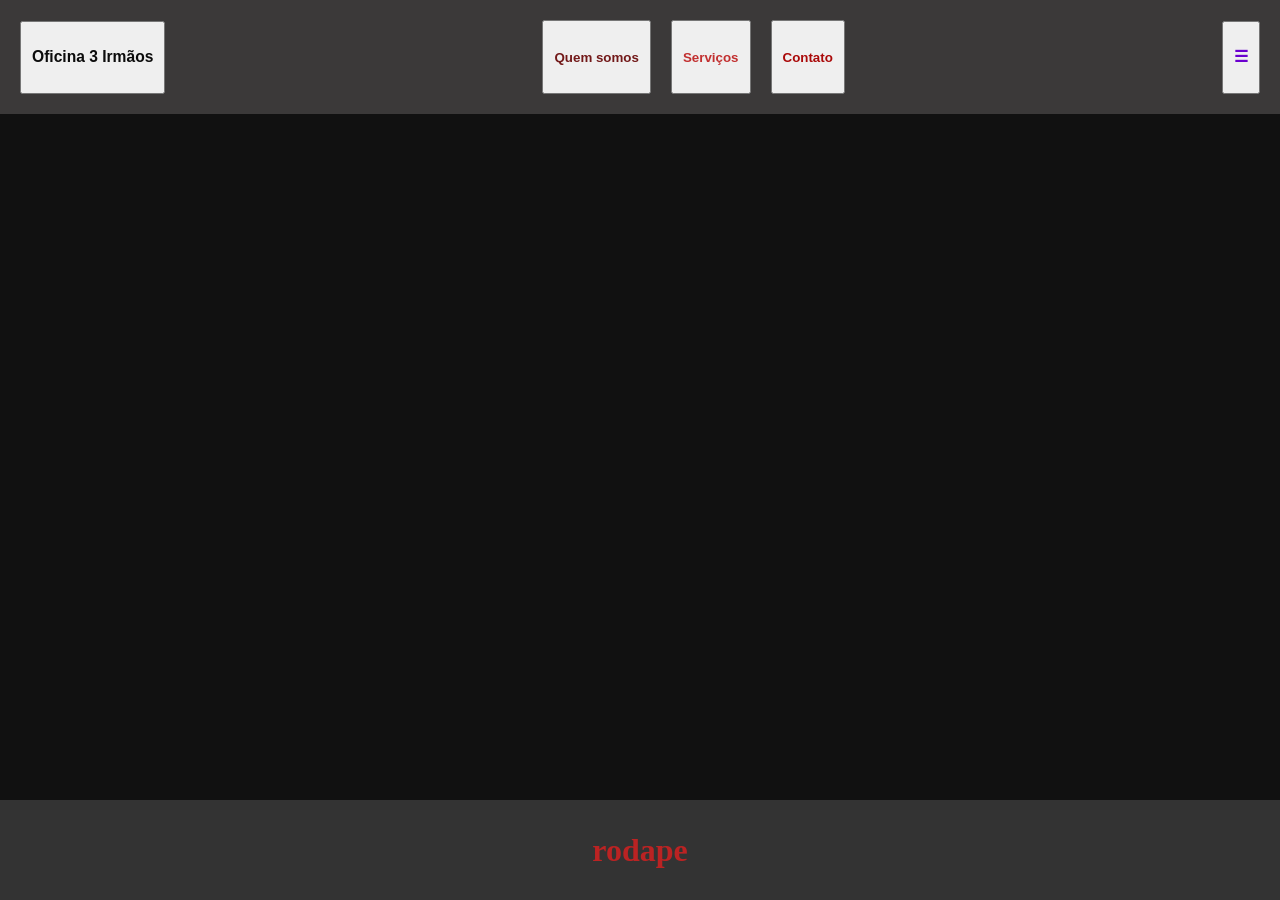
<file: src/View/index.html>
<html lang="pt-br">

<head>
    <meta charset="UTF-8">
    <meta name="viewport" content="width=device-width, initial-scale=1.0">

    <link rel="stylesheet" href="style.css">

    <title>Oficina 3 Irmãos</title>
</head>

<body class="layout">

    <header class="topo">

        <div class="logo">
            <button type="button" name="marca superior">
                <h3>Oficina 3 Irmãos</h3>
            </button>
        </div>

        <div class="botoes">

            <button type="button" name="quem somos">
                <h4>Quem somos</h4>
            </button>

            <button type="button" name="servicos">
                <h4>Serviços</h4>
            </button>

            <button type="button" name="contato">
                <h4>Contato</h4>
            </button>

        </div>

        <div class="menu">

            <button type="button" name="menu">
                <h3>☰</h3>
            </button>

        </div>

    </header>


    <main class="meio">

        <div id="logo3d"></div>

    </main>


    <footer class="rodape">

        <h1>rodape</h1>

    </footer>


    <script type="module" src="./UserView.js"></script>

</body>
</html>
</file>
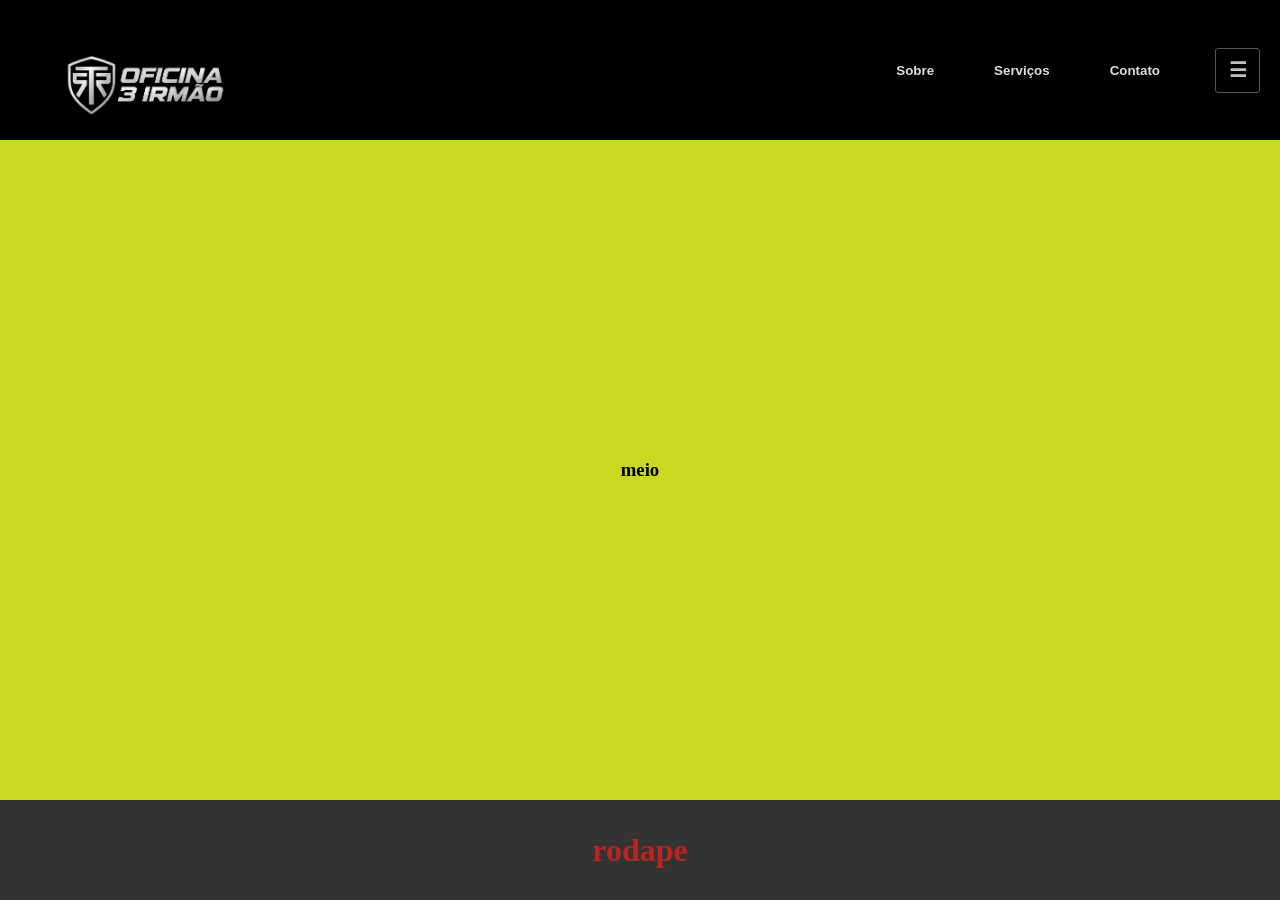
<file: src/View/contato.html>
<html lang="pt-br">

<head>
    <meta charset="UTF-8">
    <meta name="viewport" content="width=device-width, initial-scale=1.0">

    <link rel="stylesheet" href="contato.css">

    <title>Oficina 3 Irmãos</title>
</head>

<body class="layout">

    <header class="topo">

        <div class="logo">
            <button type="button" name="marca superior" onclick="window.location.href='home.html'">
                <h3><img src="../../public/imgs/logo+nome.png" alt="logo"></h3>
            </button>
        </div>

        <div class="botoes">

            <button type="button" name="quem somos" onclick="window.location.href='sobre.html'" >
                Sobre
            </button>

            <button type="button" name="servicos" onclick="window.location.href='servicos.html'" >
                Serviços
            </button>

            <button type="button" name="contato" onclick="window.location.href='contato.html'">
                Contato
            </button>

        </div>

        <div class="menu">

            <button type="button" name="menu">
                ☰
            </button>

        </div>

    </header>


    <main class="meio">

        <h3>meio</h3>

    </main>


    <footer class="rodape">

        <h1>rodape</h1>

    </footer>



</body>
</html>
</file>
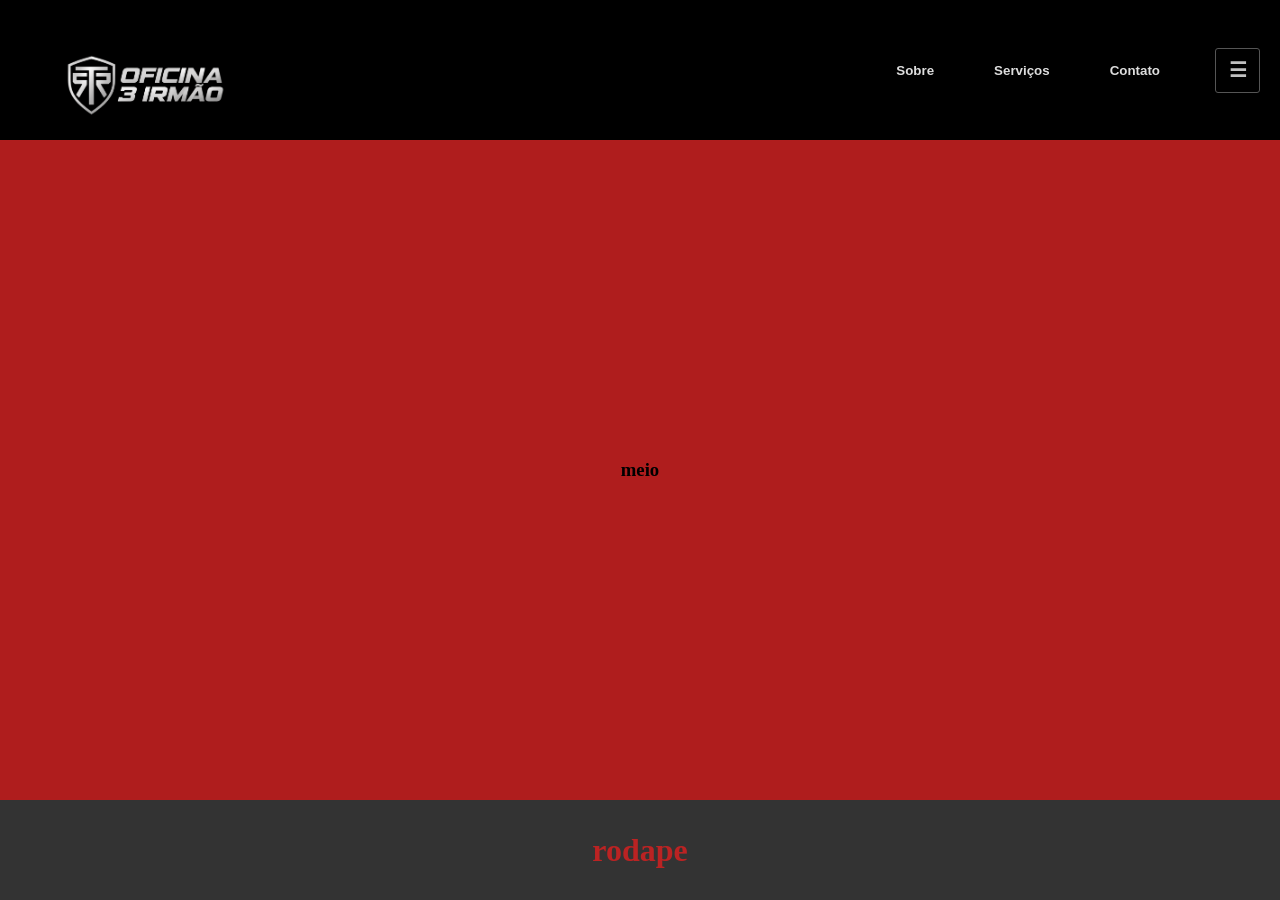
<file: src/View/home.html>
<html lang="pt-br">

<head>
    <meta charset="UTF-8">
    <meta name="viewport" content="width=device-width, initial-scale=1.0">

    <link rel="stylesheet" href="home.css">

    <title>Oficina 3 Irmãos</title>
</head>

<body class="layout">

    <header class="topo">

        <div class="logo">
            <button type="button" name="marca superior" onclick="window.location.href='home.html'">
                <h3><img src="../../public/imgs/logo+nome.png" alt="logo"></h3>
            </button>
        </div>

        <div class="botoes">

            <button type="button" name="quem somos" onclick="window.location.href='sobre.html'" >
                Sobre
            </button>

            <button type="button" name="servicos" onclick="window.location.href='servicos.html'" >
                Serviços
            </button>

            <button type="button" name="contato" onclick="window.location.href='contato.html'">
                Contato
            </button>

        </div>

        <div class="menu">

            <button type="button" name="menu">
                ☰
            </button>

        </div>

    </header>


    <main class="meio">

        <h3>meio</h3>

    </main>


    <footer class="rodape">

        <h1>rodape</h1>

    </footer>



</body>
</html>
</file>
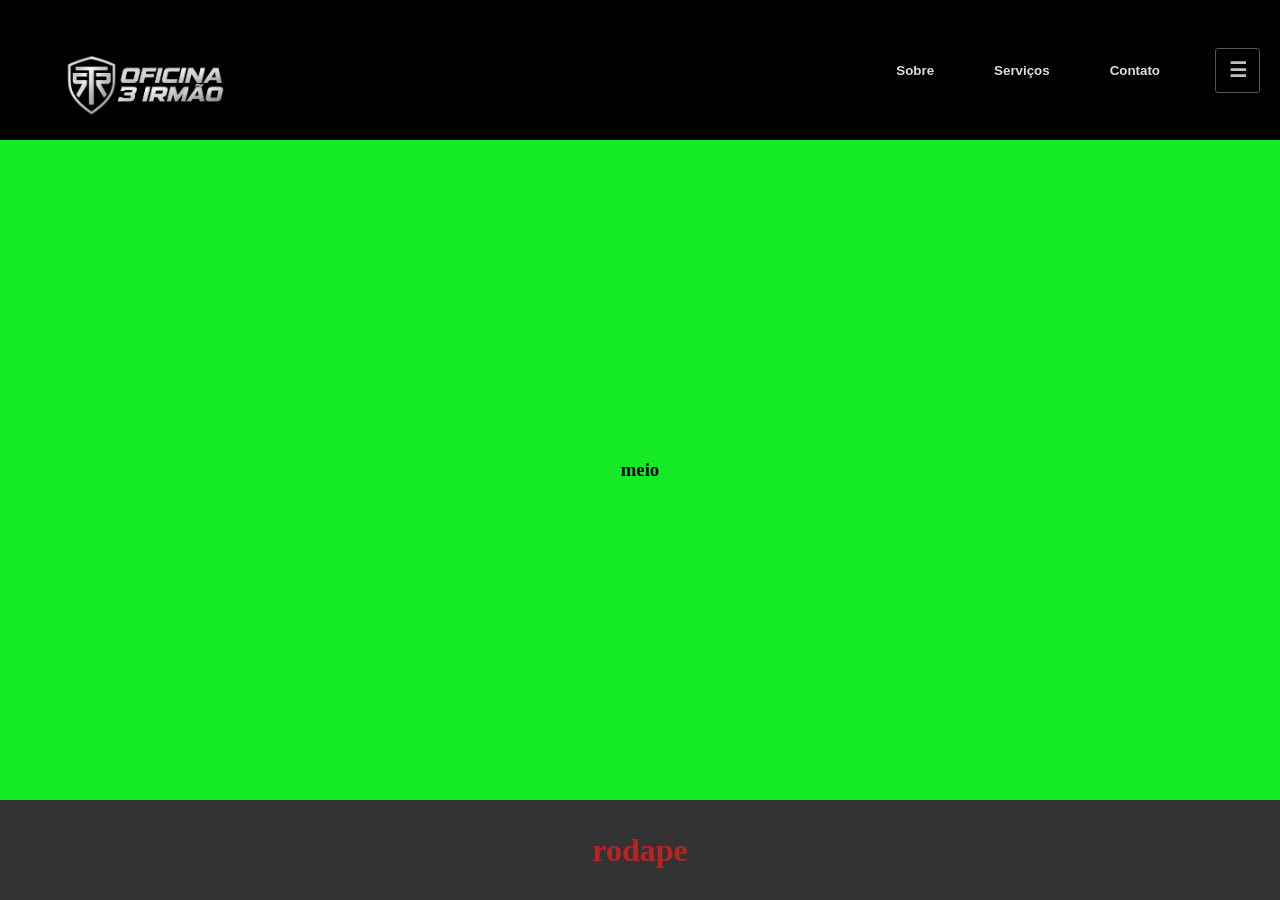
<file: src/View/servicos.html>
<html lang="pt-br">

<head>
    <meta charset="UTF-8">
    <meta name="viewport" content="width=device-width, initial-scale=1.0">

    <link rel="stylesheet" href="servicos.css">

    <title>Oficina 3 Irmãos</title>
</head>

<body class="layout">

    <header class="topo">

        <div class="logo">
            <button type="button" name="marca superior" onclick="window.location.href='home.html'">
                <h3><img src="../../public/imgs/logo+nome.png" alt="logo"></h3>
            </button>
        </div>

        <div class="botoes">

            <button type="button" name="quem somos" onclick="window.location.href='sobre.html'" >
                Sobre
            </button>

            <button type="button" name="servicos" onclick="window.location.href='servicos.html'" >
                Serviços
            </button>

            <button type="button" name="contato" onclick="window.location.href='contato.html'">
                Contato
            </button>

        </div>

        <div class="menu">

            <button type="button" name="menu">
                ☰
            </button>

        </div>

    </header>


    <main class="meio">

        <h3>meio</h3>

    </main>


    <footer class="rodape">

        <h1>rodape</h1>

    </footer>



</body>
</html>
</file>
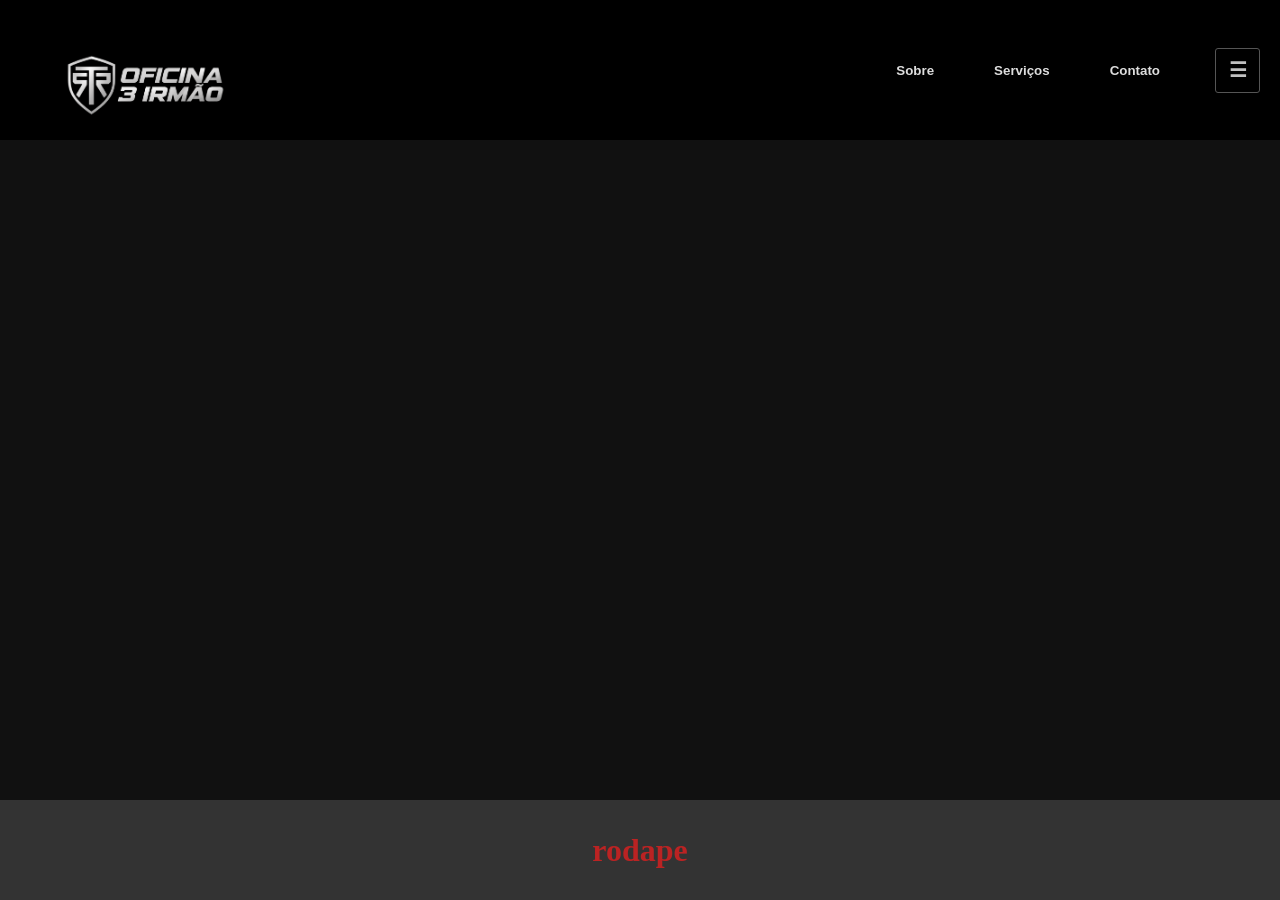
<file: src/View/sobre.html>
<html lang="pt-br">

<head>
    <meta charset="UTF-8">
    <meta name="viewport" content="width=device-width, initial-scale=1.0">

    <link rel="stylesheet" href="sobre.css">

    <title>Oficina 3 Irmãos</title>
</head>

<body class="layout">

    <header class="topo">

        <div class="logo">
            <button type="button" name="marca superior" onclick="window.location.href='home.html'">
                <h3><img src="../../public/imgs/logo+nome.png" alt="logo"></h3>
            </button>
        </div>

        <div class="botoes">

            <button type="button" name="quem somos" onclick="window.location.href='sobre.html'" >
                Sobre
            </button>

            <button type="button" name="servicos" onclick="window.location.href='servicos.html'">
                Serviços
            </button>

            <button type="button" name="contato" onclick="window.location.href='contato.html'">
                Contato
            </button>

        </div>

        <div class="menu">

            <button type="button" name="menu">
                ☰
            </button>

        </div>

    </header>

    <main class="meio">

        <div id="logo3d"></div>

    </main>


    <footer class="rodape">

        <h1>rodape</h1>

    </footer>


    <script type="module" src="../Controller/logo3d.js"></script>

</body>
</html>
</file>
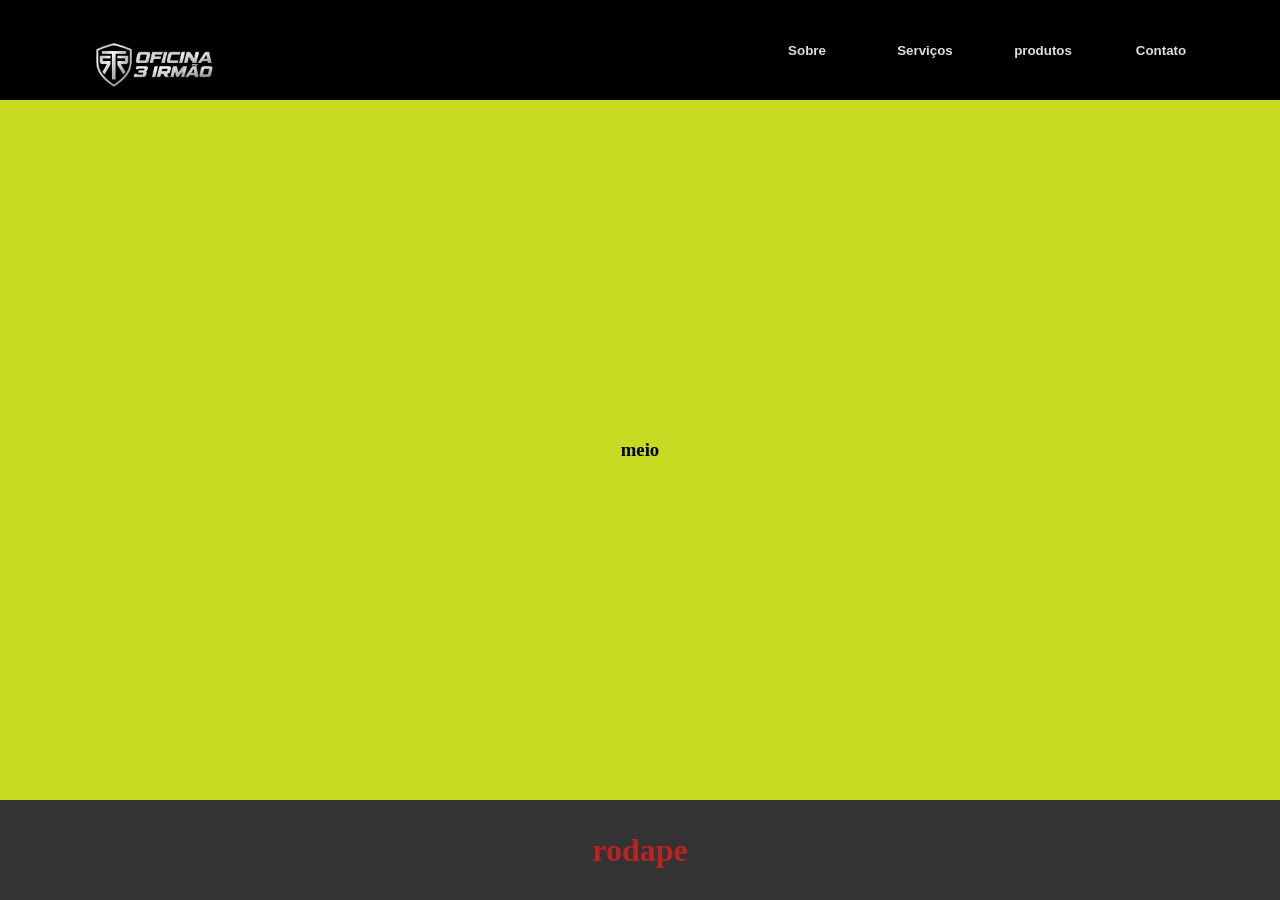
<file: src/View/interfarce_principal/contato.html>
<html lang="pt-br">

<head>
    <meta charset="UTF-8">
    <meta name="viewport" content="width=device-width, initial-scale=1.0">

    <link rel="stylesheet" href="contato.css">

    <title>Oficina 3 Irmãos</title>
</head>

<body class="layout">

    <header class="topo">

        <div class="logo">
            <button type="button" name="marca superior" onclick="window.location.href='home.html'">
                <h3><img src="../../../public/imgs/logo+nome.png" alt="logo"></h3>
            </button>
        </div>

        <div class="botoes" id="botoes">

            <button type="button" onclick="window.location.href='sobre.html'" >
                Sobre
            </button>

            <button type="button" onclick="window.location.href='servicos.html'" >
                Serviços
            </button>

            <button type="button" onclick="window.location.href='produtos.html'">
                produtos
            </button>

            <button type="button" onclick="window.location.href='contato.html'">
                Contato
            </button>

        </div>

        <div class="menu">

            <button type="button" id="botaoMenu">
                ☰
            </button>

        </div>

    </header>


    <main class="meio">

        <h3>meio</h3>

    </main>


    <footer class="rodape">

        <h1>rodape</h1>

    </footer>

    <script src="../../Controller/gerenciador_Bmenu.js"></script>



</body>
</html>
</file>
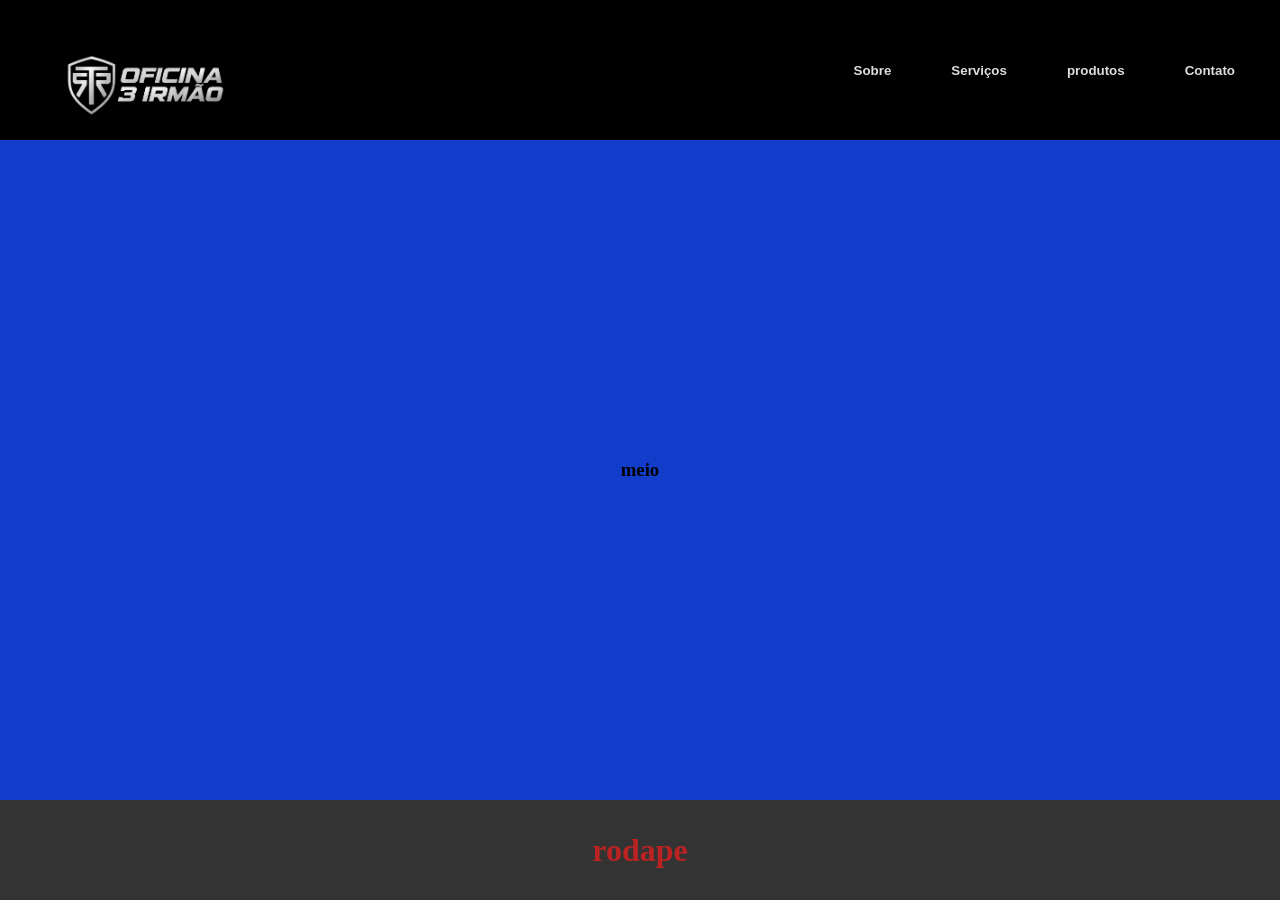
<file: src/View/interfarce_principal/home.html>
<html lang="pt-br">

<head>
    <meta charset="UTF-8">
    <meta name="viewport" content="width=device-width, initial-scale=1.0">

    <link rel="stylesheet" href="home.css">

    <title>Oficina 3 Irmãos</title>
</head>

<body class="layout">

    <header class="topo">

        <div class="logo">
            <button type="button" name="marca superior" onclick="window.location.href='home.html'">
                <h3><img src="../../../public/imgs/logo+nome.png" alt="logo"></h3>
            </button>
        </div>

        <div class="botoes" id="botoes">

            <button type="button" onclick="window.location.href='sobre.html'" >
                Sobre
            </button>

            <button type="button" onclick="window.location.href='servicos.html'" >
                Serviços
            </button>

            <button type="button" onclick="window.location.href='produtos.html'">
                produtos
            </button>

            <button type="button"  onclick="window.location.href='contato.html'">
                Contato
            </button>

        </div>

        <div class="menu">

            <button type="button" id="botaoMenu">
                ☰
            </button>

        </div>

    </header>


    <main class="meio">

        <h3>meio</h3>

    </main>


    <footer class="rodape">

        <h1>rodape</h1>

    </footer>

    <script src="../../Controller/gerenciador_Bmenu.js"></script>



</body>
</html>
</file>
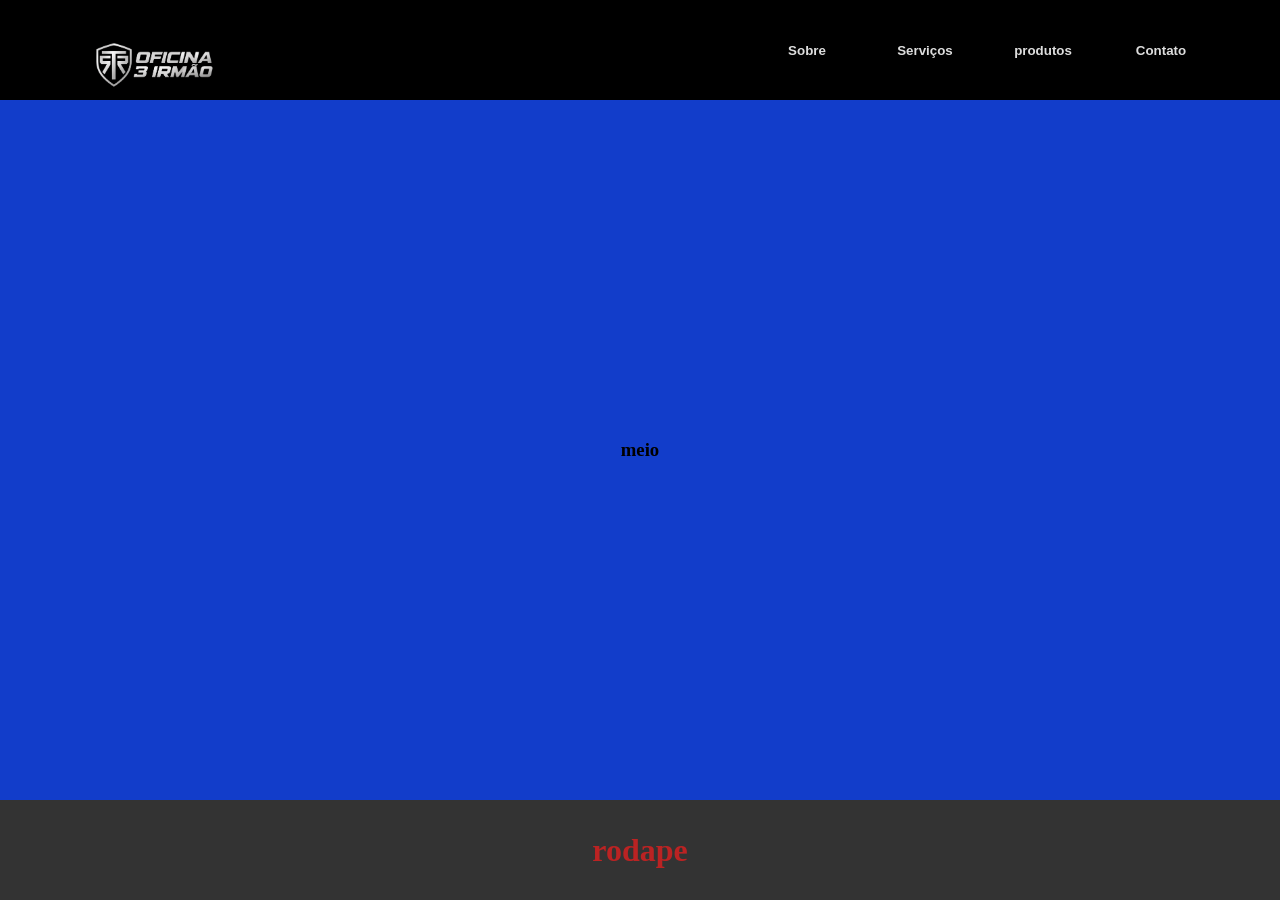
<file: src/View/interfarce_principal/produtos.html>
<html lang="pt-br">

<head>
    <meta charset="UTF-8">
    <meta name="viewport" content="width=device-width, initial-scale=1.0">

    <link rel="stylesheet" href="produtos.css">

    <title>Oficina 3 Irmãos</title>
</head>

<body class="layout">

    <header class="topo">

        <div class="logo">
            <button type="button" name="marca superior" onclick="window.location.href='home.html'">
                <h3><img src="../../../public/imgs/logo+nome.png" alt="logo"></h3>
            </button>
        </div>

        <div class="botoes" id="botoes">

            <button type="button" onclick="window.location.href='sobre.html'" >
                Sobre
            </button>

            <button type="button" onclick="window.location.href='servicos.html'" >
                Serviços
            </button>

            <button type="button" onclick="window.location.href='produtos.html'">
                produtos
            </button>

            <button type="button" onclick="window.location.href='contato.html'">
                Contato
            </button>

        </div>

        <div class="menu">

            <button type="button" id="botaoMenu">
                ☰
            </button>

        </div>

    </header>


    <main class="meio">

        <h3>meio</h3>

    </main>


    <footer class="rodape">

        <h1>rodape</h1>

    </footer>

    <script src="../../Controller/gerenciador_Bmenu.js"></script>



</body>
</html>
</file>
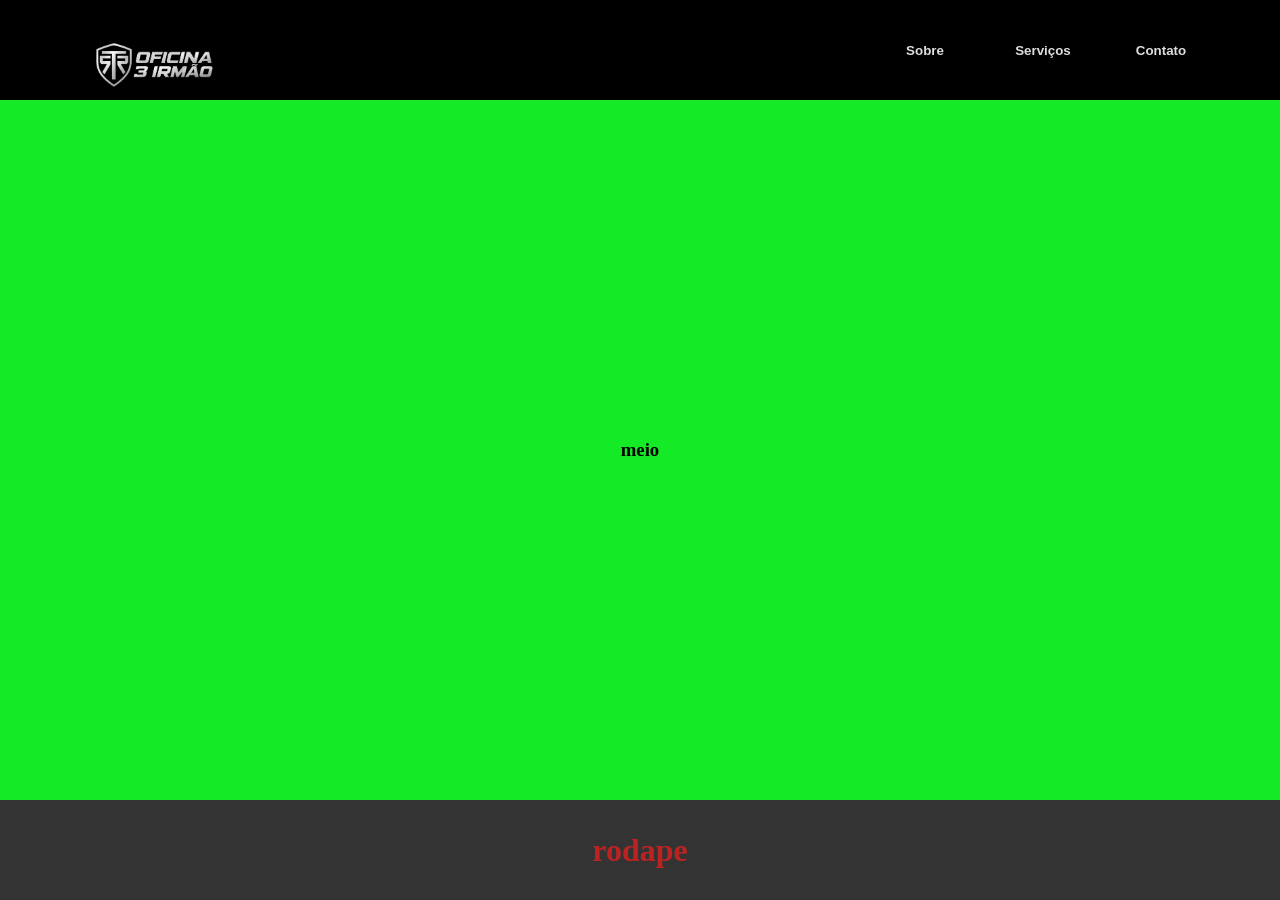
<file: src/View/interfarce_principal/servicos.html>
<html lang="pt-br">

<head>
    <meta charset="UTF-8">
    <meta name="viewport" content="width=device-width, initial-scale=1.0">

    <link rel="stylesheet" href="servicos.css">

    <title>Oficina 3 Irmãos</title>
</head>

<body class="layout">

    <header class="topo">

        <div class="logo">
            <button type="button" name="marca superior" onclick="window.location.href='home.html'">
                <h3><img src="../../../public/imgs/logo+nome.png" alt="logo"></h3>
            </button>
        </div>

        <div class="botoes">

            <button type="button" name="quem somos" onclick="window.location.href='sobre.html'" >
                Sobre
            </button>

            <button type="button" name="servicos" onclick="window.location.href='servicos.html'" >
                Serviços
            </button>

            <button type="button" name="contato" onclick="window.location.href='contato.html'">
                Contato
            </button>

        </div>

        <div class="menu">

            <button type="button" name="menu">
                ☰
            </button>

        </div>

    </header>


    <main class="meio">

        <h3>meio</h3>

    </main>


    <footer class="rodape">

        <h1>rodape</h1>

    </footer>



</body>
</html>
</file>
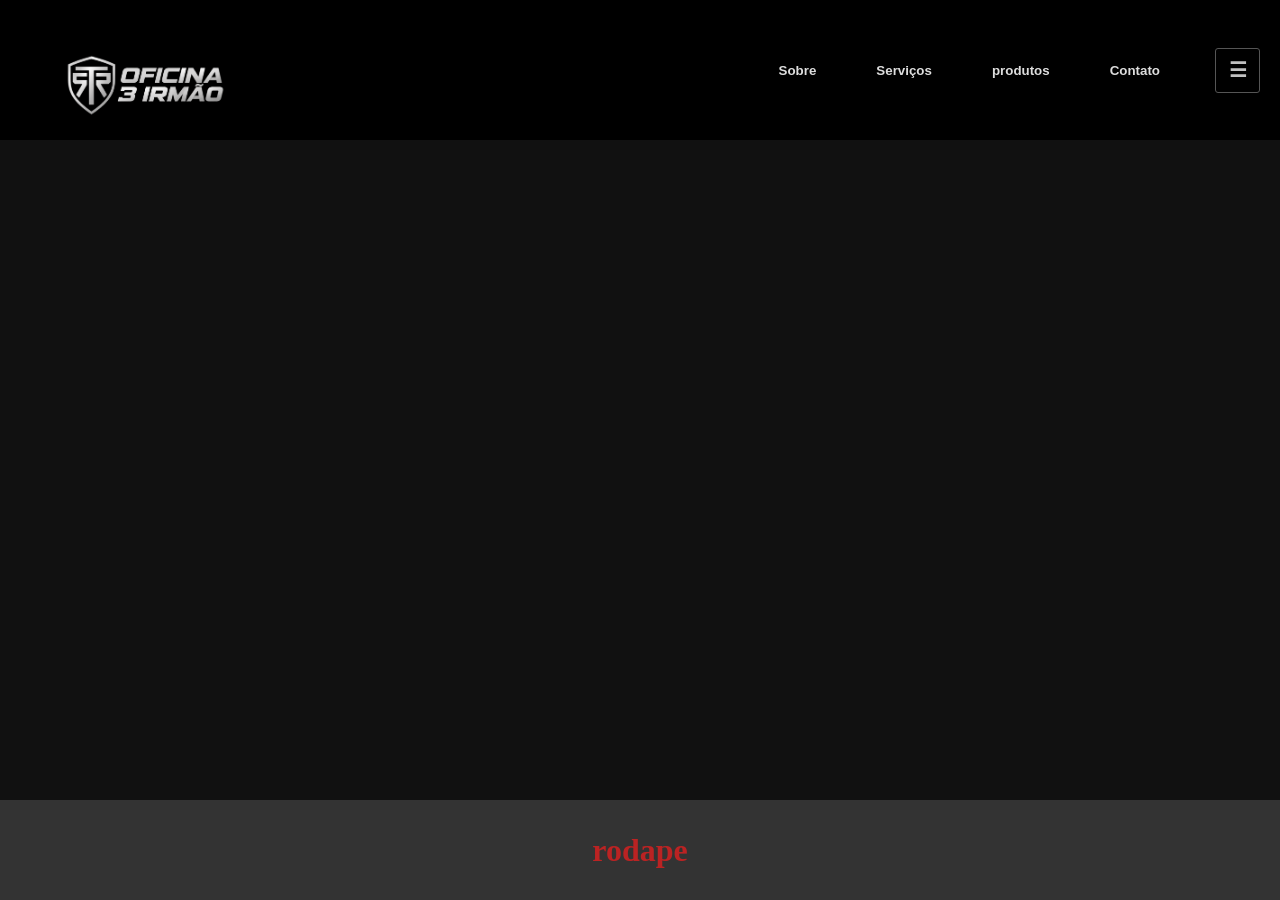
<file: src/View/interfarce_principal/sobre.html>
<html lang="pt-br">

<head>
    <meta charset="UTF-8">
    <meta name="viewport" content="width=device-width, initial-scale=1.0">

    <link rel="stylesheet" href="sobre.css">

    <title>Oficina 3 Irmãos</title>
</head>

<body class="layout">

    <header class="topo">

        <div class="logo">
            <button type="button" name="marca superior" onclick="window.location.href='home.html'">
                <h3><img src="../../../public/imgs/logo+nome.png" alt="logo"></h3>
            </button>
        </div>

        <div class="botoes" id="botoes">

            <button type="button" onclick="window.location.href='sobre.html'" >
                Sobre
            </button>

            <button type="button" onclick="window.location.href='servicos.html'">
                Serviços
            </button>

            <button type="button" onclick="window.location.href='produtos.html'">
                produtos
            </button>

            <button type="button" onclick="window.location.href='contato.html'">
                Contato
            </button>

        </div>

        <div class="menu">

            <button type="button" id="botaoMenu">
                ☰
            </button>

        </div>

    </header>

    <main class="meio">

        <div id="logo3d"></div>

    </main>


    <footer class="rodape">

        <h1>rodape</h1>

    </footer>


    <script type="module" src="../../Controller/logo3d.js"></script>
    <script src="../../Controller/gerenciador_Bmenu.js"></script>

</body>
</html>
</file>
<file: src/View/style.css>
body.layout {
    display: flex;
    flex-direction: column;
    min-height: 100vh;
    margin: 0;
}

.topo {
    display: flex;
    flex: 0 0 auto;

    padding: 20px;

    background-color: #3b3939;
    color: rgb(243, 240, 240);

    align-items: center;
    justify-content: space-between;
}

.logo {
    margin-right: auto;
}

.botoes {
    display: flex;
    gap: 20px;
}

.menu {
    margin-left: auto;
}

.topo button[name="marca superior"] {
    color: rgb(12, 12, 12);
    padding: 10px;
}

.topo button[name="quem somos"] {
    color: rgb(114, 25, 25);
    padding: 10px;
}

.topo button[name="servicos"] {
    color: rgb(194, 48, 48);
    padding: 10px;
}

.topo button[name="contato"] {
    color: rgb(170, 9, 9);
    padding: 10px;
}

.topo button[name="menu"] {
    color: rgb(107, 0, 207);
    padding: 10px;
}


.meio {
    flex: 1;

    display: flex;

    justify-content: center;
    align-items: center;

    background-color: #111;
}


#logo3d {
    width: 600px;
    height: 500px;
}


.rodape {
    flex: 0 0 auto;

    padding: 10px;

    background-color: #333;
    color: rgb(187, 35, 35);

    text-align: center;
}
</file>
<file: src/View/contato.css>
body.layout {
    display: flex;
    flex-direction: column;
    min-height: 100vh;
    margin: 0;
}

.topo {
    display: flex;
    flex: 0 0 auto;

    padding: 20px;

    background-color: #000000;
    color: rgb(243, 240, 240);

    align-items: center;
    justify-content: space-between;
}

.logo {
    margin-right: auto;
}

.botoes {
    display: flex;
    gap: 10px;
}

.menu {
    margin-left: 30px; 
    align-items: center;
}

.topo button[name="marca superior"] {
    width: 250px;
    height: 100px;

    padding: 0;
    border: none;
    background: transparent;

    cursor: pointer;
}

.topo button[name="marca superior"] img{
    width: 100%;
    height: 100%;

    object-fit: contain;
    display: block;
}
 
.botoes button,
.menu button {
    background: transparent;
    color: #ddd;
    border: none;
    padding: 22px 25px;
    font-weight: bold;
    cursor: pointer;
    position: relative;

}

.botoes button::after{
    content: "";
    position: absolute;

    left: 0;
    bottom: 10px;
    width: 0;
    height: 2px;

    background: #c0c0c0;
    transition: width 0.2s;
}

.botoes button:hover{
    color: white;
}

.botoes button:hover::after{
    width: 100%;
}

.menu button {
    width: 45px;
    height: 45px;

    padding: 0;

    background:transparent;
    color: #c0c0c0;

    border: 1px solid #555;
    border-radius: 3px;

    font-size: 20px;
    font-size: bold;

    cursor: pointer;
    transition: 0.2s;
}

.menu button:hover {
    background: #222;
    border-color: #c0c0c0;
    box-shadow: 0 0 8px rgba(214, 201, 0, 0.35);
}

.meio {
    flex: 1;

    display: flex;

    justify-content: center;
    align-items: center;

    background-color: #c7da21;
}

.rodape {
    flex: 0 0 auto;

    padding: 10px;

    background-color: #333;
    color: rgb(187, 35, 35);

    text-align: center;
}
</file>
<file: src/View/home.css>
body.layout {
    display: flex;
    flex-direction: column;
    min-height: 100vh;
    margin: 0;
}

.topo {
    display: flex;
    flex: 0 0 auto;

    padding: 20px;

    background-color: black;
    color: rgb(243, 240, 240);

    align-items: center;
    justify-content: space-between;
}

.logo {
    margin-right: auto;
}

.botoes {
    display: flex;
    gap: 10px;
}

.menu {
    margin-left: 30px; 
    align-items: center;
}

.topo button[name="marca superior"] {
    width: 250px;
    height: 100px;

    padding: 0;
    border: none;
    background: transparent;

    cursor: pointer;
}

.topo button[name="marca superior"] img{
    width: 100%;
    height: 100%;

    object-fit: contain;
    display: block;
}
 
.botoes button,
.menu button {
    background: transparent;
    color: #ddd;
    border: none;
    padding: 22px 25px;
    font-weight: bold;
    cursor: pointer;
    position: relative;

}

.botoes button::after{
    content: "";
    position: absolute;

    left: 0;
    bottom: 10px;
    width: 0;
    height: 2px;

    background: #c0c0c0;
    transition: width 0.2s;
}

.botoes button:hover{
    color: white;
}

.botoes button:hover::after{
    width: 100%;
}

.menu button {
    width: 45px;
    height: 45px;

    padding: 0;

    background:transparent;
    color: #c0c0c0;

    border: 1px solid #555;
    border-radius: 3px;

    font-size: 20px;
    font-size: bold;

    cursor: pointer;
    transition: 0.2s;
}

.menu button:hover {
    background: #222;
    border-color: #c0c0c0;
    box-shadow: 0 0 8px rgba(214, 201, 0, 0.35);
}

.meio {
    flex: 1;

    display: flex;

    justify-content: center;
    align-items: center;

    background-color: #af1d1d;
}

.rodape {
    flex: 0 0 auto;

    padding: 10px;

    background-color: #333;
    color: rgb(187, 35, 35);

    text-align: center;
}
</file>
<file: src/View/servicos.css>
body.layout {
    display: flex;
    flex-direction: column;
    min-height: 100vh;
    margin: 0;
}

.topo {
    display: flex;
    flex: 0 0 auto;

    padding: 20px;

    background-color: black;
    color: rgb(243, 240, 240);

    align-items: center;
    justify-content: space-between;
}

.logo {
    margin-right: auto;
}

.botoes {
    display: flex;
    gap: 10px;
}

.menu {
    margin-left: 30px; 
    align-items: center;
}

.topo button[name="marca superior"] {
    width: 250px;
    height: 100px;

    padding: 0;
    border: none;
    background: transparent;

    cursor: pointer;
}

.topo button[name="marca superior"] img{
    width: 100%;
    height: 100%;

    object-fit: contain;
    display: block;
}
 
.botoes button,
.menu button {
    background: transparent;
    color: #ddd;
    border: none;
    padding: 22px 25px;
    font-weight: bold;
    cursor: pointer;
    position: relative;

}

.botoes button::after{
    content: "";
    position: absolute;

    left: 0;
    bottom: 10px;
    width: 0;
    height: 2px;

    background: #c0c0c0;
    transition: width 0.2s;
}

.botoes button:hover{
    color: white;
}

.botoes button:hover::after{
    width: 100%;
}

.menu button {
    width: 45px;
    height: 45px;

    padding: 0;

    background:transparent;
    color: #c0c0c0;

    border: 1px solid #555;
    border-radius: 3px;

    font-size: 20px;
    font-size: bold;

    cursor: pointer;
    transition: 0.2s;
}

.menu button:hover {
    background: #222;
    border-color: #c0c0c0;
    box-shadow: 0 0 8px rgba(214, 201, 0, 0.35);
}


.meio {
    flex: 1;

    display: flex;

    justify-content: center;
    align-items: center;

    background-color: #14eb26;
}

.rodape {
    flex: 0 0 auto;

    padding: 10px;

    background-color: #333;
    color: rgb(187, 35, 35);

    text-align: center;
}
</file>
<file: src/View/sobre.css>
body.layout {
    display: flex;
    flex-direction: column;
    min-height: 100vh;
    margin: 0;
}

.topo {
    display: flex;
    flex: 0 0 auto;

    padding: 20px;

    background-color: black;
    color: rgb(243, 240, 240);

    align-items: center;
    justify-content: space-between;
}

.logo {
    margin-right: auto;
}

.botoes {
    display: flex;
    gap: 10px;
}

.menu {
    margin-left: 30px; 
    align-items: center;
}

.topo button[name="marca superior"] {
    width: 250px;
    height: 100px;

    padding: 0;
    border: none;
    background: transparent;

    cursor: pointer;
}

.topo button[name="marca superior"] img{
    width: 100%;
    height: 100%;

    object-fit: contain;
    display: block;
}
 
.botoes button,
.menu button {
    background: transparent;
    color: #ddd;
    border: none;
    padding: 22px 25px;
    font-weight: bold;
    cursor: pointer;
    position: relative;

}

.botoes button::after{
    content: "";
    position: absolute;

    left: 0;
    bottom: 10px;
    width: 0;
    height: 2px;

    background: #c0c0c0;
    transition: width 0.2s;
}

.botoes button:hover{
    color: white;
}

.botoes button:hover::after{
    width: 100%;
}

.menu button {
    width: 45px;
    height: 45px;

    padding: 0;

    background:transparent;
    color: #c0c0c0;

    border: 1px solid #555;
    border-radius: 3px;

    font-size: 20px;
    font-size: bold;

    cursor: pointer;
    transition: 0.2s;
}

.menu button:hover {
    background: #222;
    border-color: #c0c0c0;
    box-shadow: 0 0 8px rgba(214, 201, 0, 0.35);
}


.meio {
    flex: 1;

    display: flex;

    justify-content: center;
    align-items: center;

    background-color: #111111;
}

#logo3d {
    width: 600px;
    height: 500px;
}

#logo3d canvas {
    width: 100%;
    height: 100%;
    display: block

}
.rodape {
    flex: 0 0 auto;

    padding: 10px;

    background-color: #333;
    color: rgb(187, 35, 35);

    text-align: center;
}
</file>
<file: src/View/interfarce_principal/contato.css>
body.layout {
    display: flex;
    flex-direction: column;
    min-height: 100vh;
    margin: 0;
}

.topo {
    display: flex;
    align-items: center;

    min-height: 100px;
    padding: 10px 5%;

    background-color: #000000;
    color: rgb(243, 240, 240);

    box-sizing: border-box;
}

.logo {
    margin: 0;
    flex-shrink: 0;
}

.logo button {
    width: 180px;
    height: 75px;

    padding: 0;
    border: none;
    background: transparent;

    cursor: pointer;
}

.logo img {
    width: 100%;
    height: 100%;

    object-fit: contain;
    display: block;
}

.botoes {
    display: flex;
    align-items: center;
    gap: 8px;

    margin-left: auto;
}

.botoes button {
    width: 110px;
    height: 50px;

    padding: 0;

    background: transparent;
    color: #ddd;

    border: none;

    font-weight: bold;
    cursor: pointer;
    position: relative;
}

.botoes button::after {
    content: "";

    position: absolute;

    left: 10%;
    bottom: 8px;

    width: 0;
    height: 2px;

    background: #c0c0c0;

    transition: width 0.2s;
}

.botoes button:hover {
    color: white;
}

.botoes button:hover::after {
    width: 80%;
}

.menu {
    display: none;

    margin-left: 15px;
    align-items: center;
}

.menu button {
    width: 45px;
    height: 45px;

    padding: 0;

    background: transparent;
    color: #c0c0c0;

    border: 1px solid #555;
    border-radius: 3px;

    font-size: 20px;
    font-weight: bold;

    cursor: pointer;
    transition: 0.2s;
}

.menu button:hover {
    background: #222;
    border-color: #c0c0c0;
    box-shadow: 0 0 8px rgba(214, 201, 0, 0.35);
}

.meio {
    flex: 1;

    display: flex;

    justify-content: center;
    align-items: center;

    background-color: #c7da21;
}

.rodape {
    flex: 0 0 auto;

    padding: 10px;

    background-color: #333;
    color: rgb(187, 35, 35);

    text-align: center;
}

@media (max-width: 768px) {

    .topo {
        flex-wrap: wrap;
        padding: 10px 20px;
    }

    .logo button {
        width: 160px;
        height: 65px;
    }

    .menu {
        display: flex;
        margin-left: auto;
    }

    .botoes {
        display: none;

        width: 100%;

        flex-direction: column;
        gap: 0;

        margin-top: 10px;
        margin-left: 0;
    }

    .botoes.ativo {
        display: flex;
    }

    .botoes button {
        width: 100%;
        height: 45px;

        padding: 0;

        text-align: center;
    }

    .botoes button::after {
        display: none;
    }
}
</file>
<file: src/View/interfarce_principal/home.css>
body.layout {
    display: flex;
    flex-direction: column;
    min-height: 100vh;
    margin: 0;
}

.topo {
    display: flex;
    flex: 0 0 auto;

    padding: 20px;

    background-color: black;
    color: rgb(243, 240, 240);

    align-items: center;
    justify-content: space-between;
}

.logo {
    margin-right: auto;
}

.botoes {
    display: flex;
    gap: 10px;
}

.menu {
    display: none;
    margin-left: 30px;
    align-items: center;
}

.logo button {
    width: 250px;
    height: 100px;

    padding: 0;
    border: none;
    background: transparent;

    cursor: pointer;
}

.logo img {
    width: 100%;
    height: 100%;

    object-fit: contain;
    display: block;
}

.botoes button,
.menu button {
    background: transparent;
    color: #ddd;
    border: none;
    padding: 22px 25px;
    font-weight: bold;
    cursor: pointer;
    position: relative;
}

.botoes button::after {
    content: "";
    position: absolute;

    left: 0;
    bottom: 10px;
    width: 0;
    height: 2px;

    background: #c0c0c0;
    transition: width 0.2s;
}

.botoes button:hover {
    color: white;
}

.botoes button:hover::after {
    width: 100%;
}

.menu button {
    width: 45px;
    height: 45px;

    padding: 0;

    background: transparent;
    color: #c0c0c0;

    border: 1px solid #555;
    border-radius: 3px;

    font-size: 20px;
    font-weight: bold;

    cursor: pointer;
    transition: 0.2s;
}

.menu button:hover {
    background: #222;
    border-color: #c0c0c0;
    box-shadow: 0 0 8px rgba(214, 201, 0, 0.35);
}

.meio {
    flex: 1;

    display: flex;

    justify-content: center;
    align-items: center;

    background-color: #123dca;
}

.rodape {
    flex: 0 0 auto;

    padding: 10px;

    background-color: #333;
    color: rgb(187, 35, 35);

    text-align: center;
}

@media (max-width: 768px) {

    .topo {
        flex-wrap: wrap;
    }

    .menu {
        display: flex;
        margin-left: 0;
    }

    .botoes {
        display: none;

        width: 100%;
        flex-direction: column;
        gap: 0;

        margin-top: 15px;
    }

    .botoes.ativo {
        display: flex;
    }

    .botoes button {
        width: 100%;
        padding: 15px;
        text-align: center;
    }

    .botoes button::after {
        display: none;
    }

}
</file>
<file: src/View/interfarce_principal/produtos.css>
body.layout {
    display: flex;
    flex-direction: column;
    min-height: 100vh;
    margin: 0;
}

.topo {
    display: flex;
    align-items: center;

    min-height: 100px;
    padding: 10px 5%;

    background-color: black;
    color: rgb(243, 240, 240);

    box-sizing: border-box;
}

.logo {
    margin: 0;
    flex-shrink: 0;
}

.logo button {
    width: 180px;
    height: 75px;

    padding: 0;
    border: none;
    background: transparent;

    cursor: pointer;
}

.logo img {
    width: 100%;
    height: 100%;

    object-fit: contain;
    display: block;
}

.botoes {
    display: flex;
    align-items: center;
    gap: 8px;

    margin-left: auto;
}

.botoes button {
    width: 110px;
    height: 50px;

    padding: 0;

    background: transparent;
    color: #ddd;

    border: none;

    font-weight: bold;
    cursor: pointer;
    position: relative;
}

.botoes button::after {
    content: "";

    position: absolute;

    left: 10%;
    bottom: 8px;

    width: 0;
    height: 2px;

    background: #c0c0c0;

    transition: width 0.2s;
}

.botoes button:hover {
    color: white;
}

.botoes button:hover::after {
    width: 80%;
}

.menu {
    display: none;

    margin-left: 15px;
    align-items: center;
}

.menu button {
    width: 45px;
    height: 45px;

    padding: 0;

    background: transparent;
    color: #c0c0c0;

    border: 1px solid #555;
    border-radius: 3px;

    font-size: 20px;
    font-weight: bold;

    cursor: pointer;
    transition: 0.2s;
}

.menu button:hover {
    background: #222;
    border-color: #c0c0c0;
    box-shadow: 0 0 8px rgba(214, 201, 0, 0.35);
}

.meio {
    flex: 1;

    display: flex;

    justify-content: center;
    align-items: center;

    background-color: #123dca;
}

.rodape {
    flex: 0 0 auto;

    padding: 10px;

    background-color: #333;
    color: rgb(187, 35, 35);

    text-align: center;
}

@media (max-width: 768px) {

    .topo {
        flex-wrap: wrap;
        padding: 10px 20px;
    }

    .logo button {
        width: 160px;
        height: 65px;
    }

    .menu {
        display: flex;
        margin-left: auto;
    }

    .botoes {
        display: none;

        width: 100%;

        flex-direction: column;
        gap: 0;

        margin-top: 10px;
        margin-left: 0;
    }

    .botoes.ativo {
        display: flex;
    }

    .botoes button {
        width: 100%;
        height: 45px;

        padding: 0;

        text-align: center;
    }

    .botoes button::after {
        display: none;
    }
}
</file>
<file: src/View/interfarce_principal/servicos.css>
body.layout {
    display: flex;
    flex-direction: column;
    min-height: 100vh;
    margin: 0;
}

.topo {
    display: flex;
    align-items: center;

    min-height: 100px;
    padding: 10px 5%;

    background-color: black;
    color: rgb(243, 240, 240);

    box-sizing: border-box;
}

.logo {
    margin: 0;
    flex-shrink: 0;
}

.logo button {
    width: 180px;
    height: 75px;

    padding: 0;
    border: none;
    background: transparent;

    cursor: pointer;
}

.logo img {
    width: 100%;
    height: 100%;

    object-fit: contain;
    display: block;
}

.botoes {
    display: flex;
    align-items: center;
    gap: 8px;

    margin-left: auto;
}

.botoes button {
    width: 110px;
    height: 50px;

    padding: 0;

    background: transparent;
    color: #ddd;

    border: none;

    font-weight: bold;
    cursor: pointer;
    position: relative;
}

.botoes button::after {
    content: "";

    position: absolute;

    left: 10%;
    bottom: 8px;

    width: 0;
    height: 2px;

    background: #c0c0c0;

    transition: width 0.2s;
}

.botoes button:hover {
    color: white;
}

.botoes button:hover::after {
    width: 80%;
}

.menu {
    display: none;

    margin-left: 15px;
    align-items: center;
}

.menu button {
    width: 45px;
    height: 45px;

    padding: 0;

    background: transparent;
    color: #c0c0c0;

    border: 1px solid #555;
    border-radius: 3px;

    font-size: 20px;
    font-weight: bold;

    cursor: pointer;
    transition: 0.2s;
}

.menu button:hover {
    background: #222;
    border-color: #c0c0c0;
    box-shadow: 0 0 8px rgba(214, 201, 0, 0.35);
}

.meio {
    flex: 1;

    display: flex;

    justify-content: center;
    align-items: center;

    background-color: #14eb26;
}

.rodape {
    flex: 0 0 auto;

    padding: 10px;

    background-color: #333;
    color: rgb(187, 35, 35);

    text-align: center;
}

@media (max-width: 768px) {

    .topo {
        flex-wrap: wrap;
        padding: 10px 20px;
    }

    .logo button {
        width: 160px;
        height: 65px;
    }

    .menu {
        display: flex;
        margin-left: auto;
    }

    .botoes {
        display: none;

        width: 100%;

        flex-direction: column;
        gap: 0;

        margin-top: 10px;
        margin-left: 0;
    }

    .botoes.ativo {
        display: flex;
    }

    .botoes button {
        width: 100%;
        height: 45px;

        padding: 0;

        text-align: center;
    }

    .botoes button::after {
        display: none;
    }
}
</file>
<file: src/View/interfarce_principal/sobre.css>
body.layout {
    display: flex;
    flex-direction: column;
    min-height: 100vh;
    margin: 0;
}

.topo {
    display: flex;
    flex: 0 0 auto;

    padding: 20px;

    background-color: black;
    color: rgb(243, 240, 240);

    align-items: center;
    justify-content: space-between;
}

.logo {
    margin-right: auto;
}

.botoes {
    display: flex;
    gap: 10px;
}

.menu {
    margin-left: 30px; 
    align-items: center;
}

.topo button[name="marca superior"] {
    width: 250px;
    height: 100px;

    padding: 0;
    border: none;
    background: transparent;

    cursor: pointer;
}

.topo button[name="marca superior"] img{
    width: 100%;
    height: 100%;

    object-fit: contain;
    display: block;
}
 
.botoes button,
.menu button {
    background: transparent;
    color: #ddd;
    border: none;
    padding: 22px 25px;
    font-weight: bold;
    cursor: pointer;
    position: relative;

}

.botoes button::after{
    content: "";
    position: absolute;

    left: 0;
    bottom: 10px;
    width: 0;
    height: 2px;

    background: #c0c0c0;
    transition: width 0.2s;
}

.botoes button:hover{
    color: white;
}

.botoes button:hover::after{
    width: 100%;
}

.menu button {
    width: 45px;
    height: 45px;

    padding: 0;

    background:transparent;
    color: #c0c0c0;

    border: 1px solid #555;
    border-radius: 3px;

    font-size: 20px;
    font-size: bold;

    cursor: pointer;
    transition: 0.2s;
}

.menu button:hover {
    background: #222;
    border-color: #c0c0c0;
    box-shadow: 0 0 8px rgba(214, 201, 0, 0.35);
}


.meio {
    flex: 1;

    display: flex;

    justify-content: center;
    align-items: center;

    background-color: #111111;
}

#logo3d {
    width: 600px;
    height: 500px;
}

#logo3d canvas {
    width: 100%;
    height: 100%;
    display: block;

}
.rodape {
    flex: 0 0 auto;

    padding: 10px;

    background-color: #333;
    color: rgb(187, 35, 35);

    text-align: center;
}
</file>
